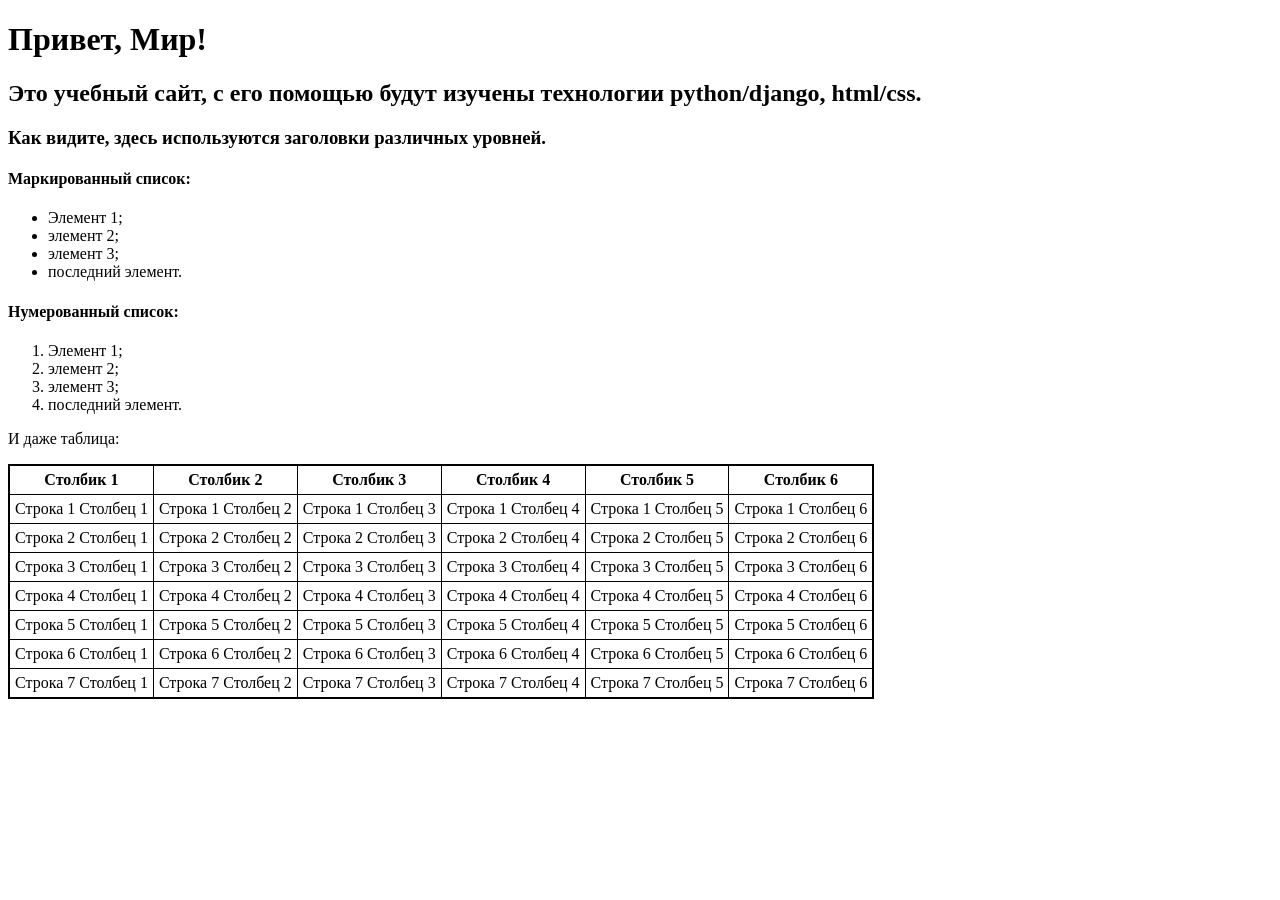
<file: lab2/lab2/firstwebpage/flatpages/templates/index.html>
<!DOCTYPE html>
<html>
    <head>
        <title>Привет, Мир!</title>
        <style>
            table {
                border: 2px solid black;
                border-collapse: collapse;
            }
            th, td {
                border: 1px solid black;
                padding: 5px;
            }
        </style>
    </head>
    <body>
        <h1>Привет, Мир!</h1>
        <h2>Это учебный сайт, с его помощью будут изучены технологии 
            python/django, html/css.</h2>
        <h3>Как видите, здесь используются заголовки различных 
            уровней.</h3>
        
        <h4>Маркированный список:</h4>
        <ul>
            <li>Элемент 1;</li>
            <li>элемент 2;</li>
            <li>элемент 3;</li>
            <li>последний элемент.</li>
        </ul>
        
        <h4>Нумерованный список:</h4>
        <ol>
            <li>Элемент 1;</li>
            <li>элемент 2;</li>
            <li>элемент 3;</li>
            <li>последний элемент.</li>
        </ol>
        
        <p>И даже таблица:</p>
        <table>
            <thead>
                <tr>
                    <th>Столбик 1</th>
                    <th>Столбик 2</th>
                    <th>Столбик 3</th>
                    <th>Столбик 4</th>
                    <th>Столбик 5</th>
                    <th>Столбик 6</th>
                </tr>
            </thead>
            <tr>
                <td>Строка 1 Столбец 1</td>
                <td>Строка 1 Столбец 2</td>
                <td>Строка 1 Столбец 3</td>
                <td>Строка 1 Столбец 4</td>
                <td>Строка 1 Столбец 5</td>
                <td>Строка 1 Столбец 6</td>
            </tr>
            <tr>
                <td>Строка 2 Столбец 1</td>
                <td>Строка 2 Столбец 2</td>
                <td>Строка 2 Столбец 3</td>
                <td>Строка 2 Столбец 4</td>
                <td>Строка 2 Столбец 5</td>
                <td>Строка 2 Столбец 6</td>
            </tr>
            <tr>
                <td>Строка 3 Столбец 1</td>
                <td>Строка 3 Столбец 2</td>
                <td>Строка 3 Столбец 3</td>
                <td>Строка 3 Столбец 4</td>
                <td>Строка 3 Столбец 5</td>
                <td>Строка 3 Столбец 6</td>
            </tr>
            <tr>
                <td>Строка 4 Столбец 1</td>
                <td>Строка 4 Столбец 2</td>
                <td>Строка 4 Столбец 3</td>
                <td>Строка 4 Столбец 4</td>
                <td>Строка 4 Столбец 5</td>
                <td>Строка 4 Столбец 6</td>
            </tr>
            <tr>
                <td>Строка 5 Столбец 1</td>
                <td>Строка 5 Столбец 2</td>
                <td>Строка 5 Столбец 3</td>
                <td>Строка 5 Столбец 4</td>
                <td>Строка 5 Столбец 5</td>
                <td>Строка 5 Столбец 6</td>
            </tr>
            <tr>
                <td>Строка 6 Столбец 1</td>
                <td>Строка 6 Столбец 2</td>
                <td>Строка 6 Столбец 3</td>
                <td>Строка 6 Столбец 4</td>
                <td>Строка 6 Столбец 5</td>
                <td>Строка 6 Столбец 6</td>
            </tr>
            <tr>
                <td>Строка 7 Столбец 1</td>
                <td>Строка 7 Столбец 2</td>
                <td>Строка 7 Столбец 3</td>
                <td>Строка 7 Столбец 4</td>
                <td>Строка 7 Столбец 5</td>
                <td>Строка 7 Столбец 6</td>
            </tr>
        </table>
    </body>
</html>
</file>
